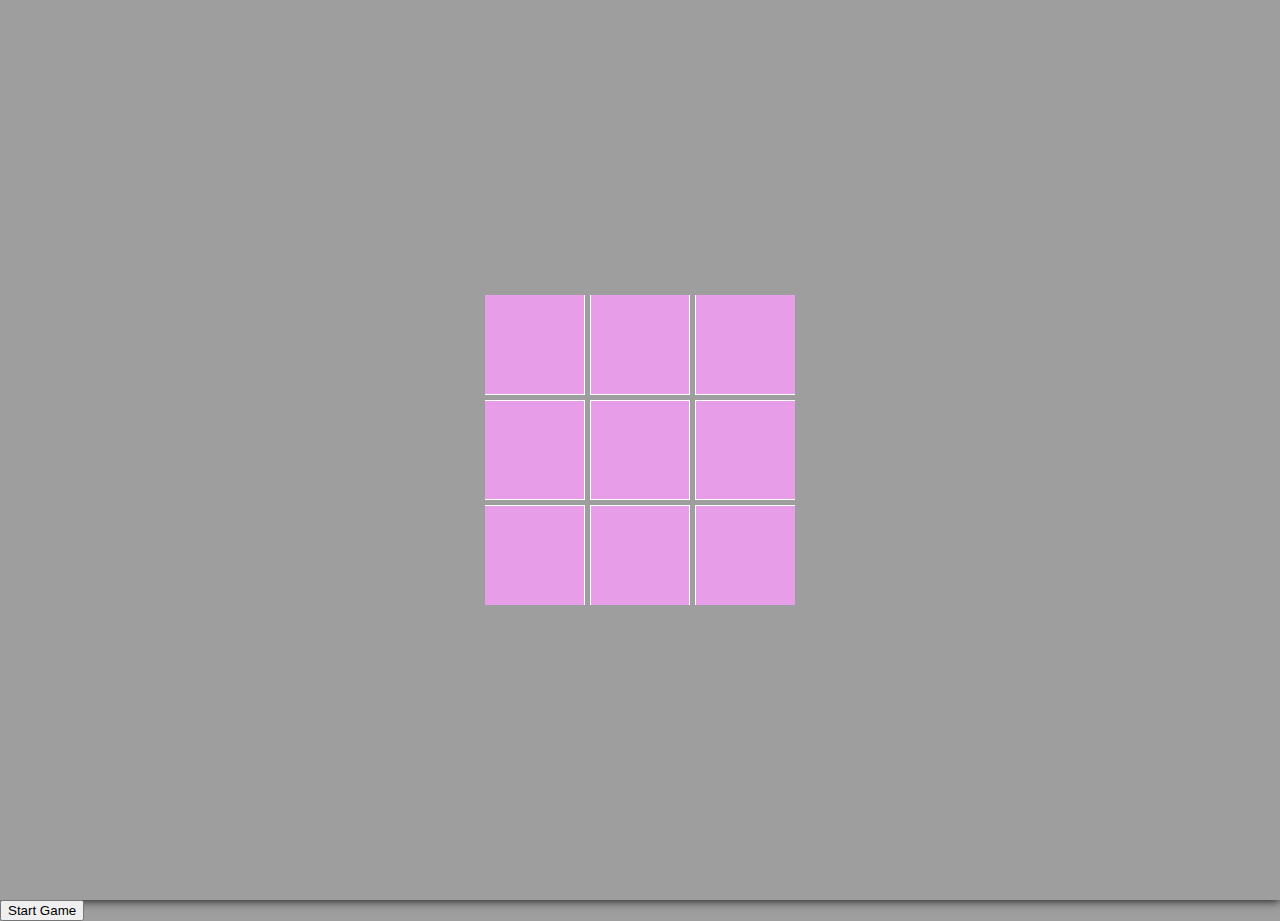
<file: index.html>
<!DOCTYPE html>
<html lang="en">
<head>
<meta charset="UTF-8">
<meta name="viewport" content="width=device-width, initial-scale=1.0">
<title>Tic Tac Toe Game</title>
<meta http-equiv="X-UA-Compatible" content="ie=edge">
<link rel="stylesheet" href="styles1.css">
<script src="script1.js" defer></script>
</head>
<body>
<div class="board" id="board">
    <div class="cell" data-cell></div> 
    <div class="cell" data-cell></div>
    <div class="cell" data-cell></div>
    <div class="cell" data-cell></div>
    <div class="cell" data-cell></div>
    <div class="cell" data-cell></div>
    <div class="cell" data-cell></div>
    <div class="cell" data-cell></div>
    <div class="cell" data-cell></div>
</div>
<div id="startScreen">
    <button id="startButton">Start Game</button>
</div>
<div class="winning-message" id="winningMessage">
    <div data-winning-message-text></div>
    <button id="restartButton">Restart</button>
    </div>
</div>
</body> 
</html>
</file>
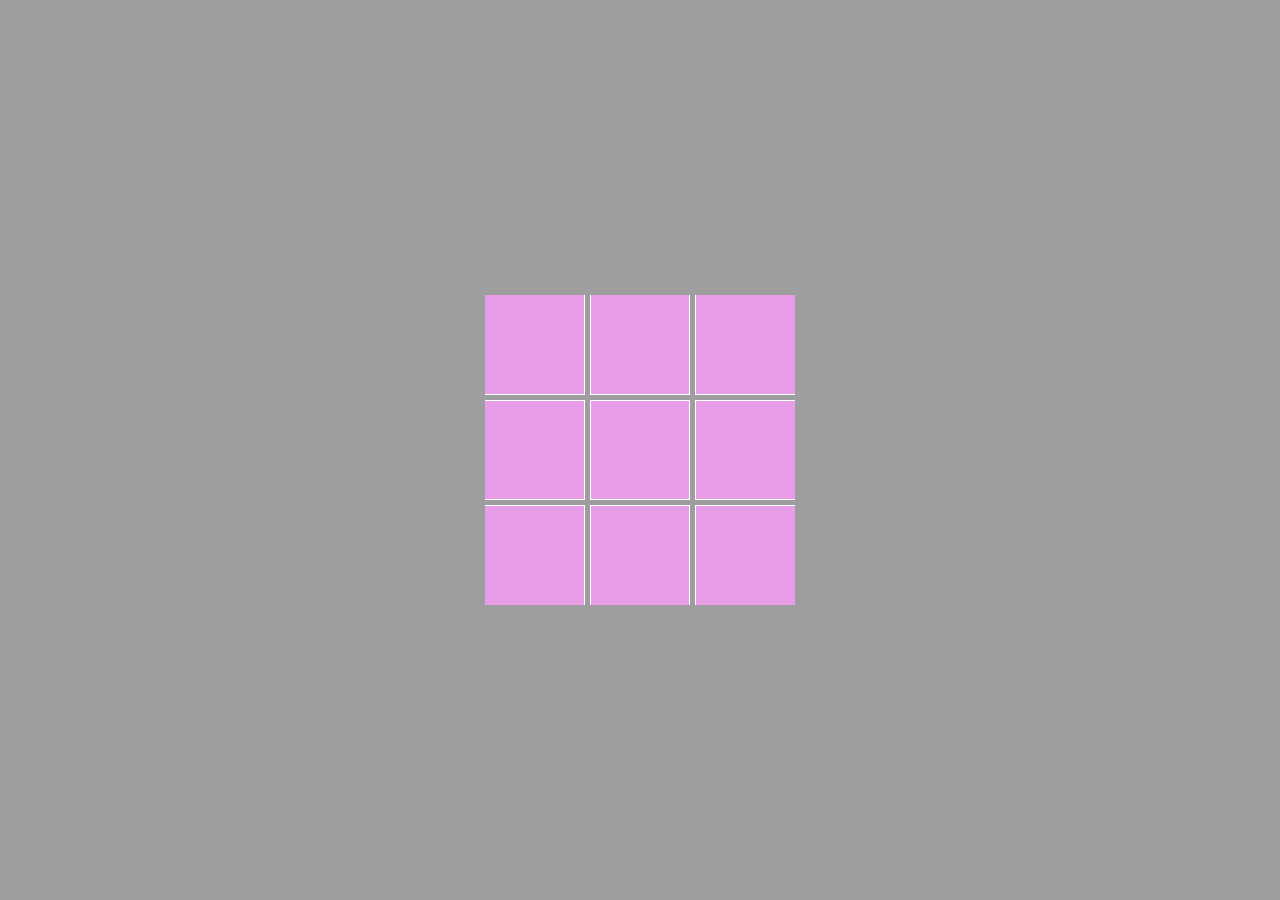
<file: game.html>
<!DOCTYPE html>
<html lang="en">
<head>
<meta charset="UTF-8">
<meta name="viewport" content="width=device-width, initial-scale=1.0">
<title>Tic Tac Toe Game</title>
<meta http-equiv="X-UA-Compatible" content="ie=edge">
<link rel="stylesheet" href="styles.css">
<script src="script.js" defer></script>
</head>
<body>
<div class="board" id="board">
    <div class="cell 1" data-cell name = "1"></div> 
    <div class="cell 2" data-cell name = "2"></div>
    <div class="cell 3" data-cell name = "3"></div>
    <div class="cell 4" data-cell name = "4"></div>
    <div class="cell 5" data-cell name = "5"></div>
    <div class="cell 6" data-cell name = "6"></div>
    <div class="cell 7" data-cell name = "7"></div>
    <div class="cell 8" data-cell name = "8"></div>
    <div class="cell 9" data-cell name = "9"></div>
</div>
<!-- <div id="startScreen"> -->
    <!-- <button id="startButton" >Start Game</button> -->
<!-- </div> -->
<div class="winning-message" id="winningMessage">
    <div data-winning-message-text></div>
    <button id="restartButton">Restart</button>
    </div>
</div>
</body> 
</html>
</file>
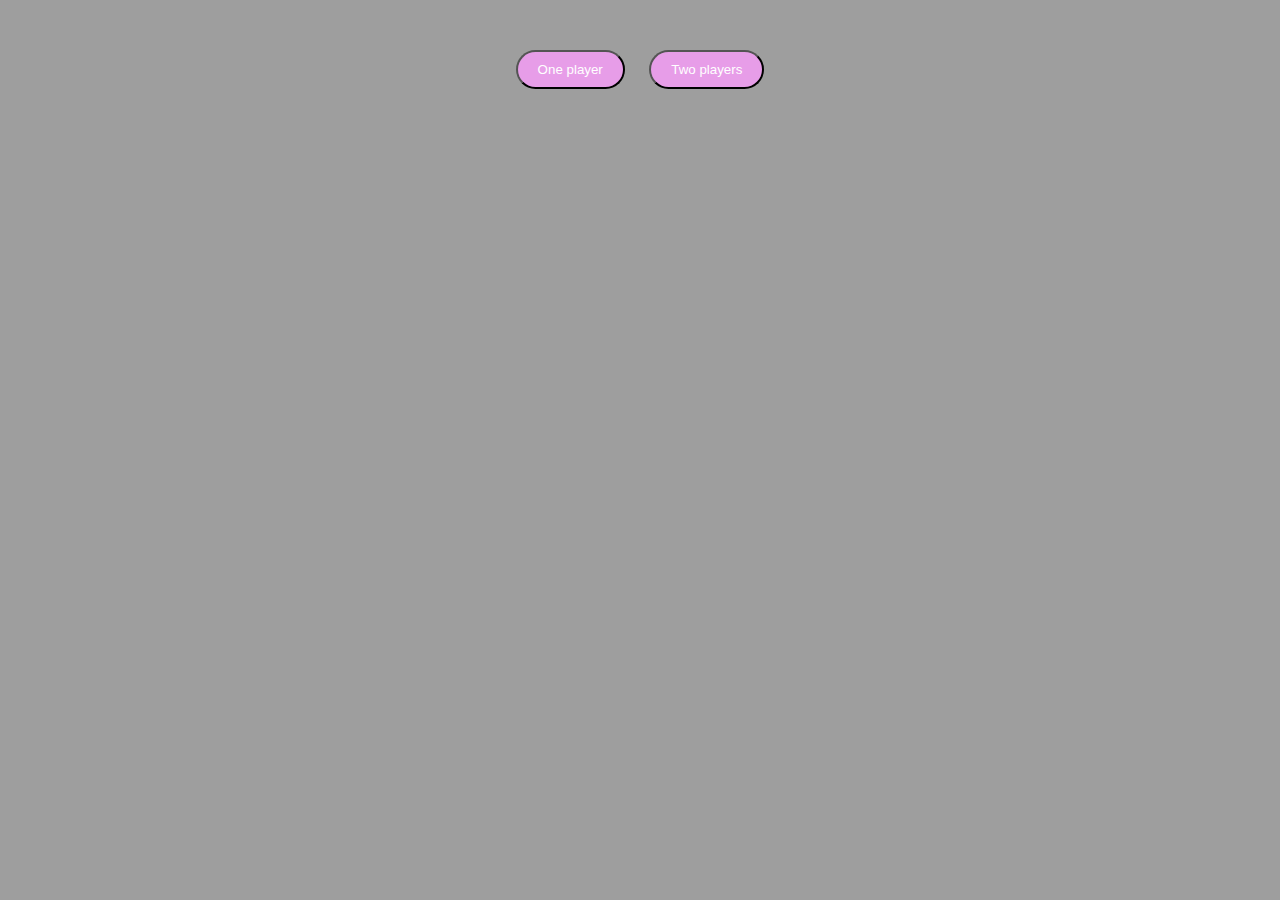
<file: lobby.html>
<!DOCTYPE html>
<html lang="en">
<head>
<meta charset="UTF-8">
<meta name="viewport" content="width=device-width, initial-scale=1.0">
<title>Lobby</title>
<meta http-equiv="X-UA-Compatible" content="ie=edge">
<link rel="stylesheet" href="lobby.css">
<!-- <script src="script.js" defer></script> -->
</head>
<body>
<div id="startScreen">
    <button id="startButton" onclick="window.location.href='game.html';">One player</button>
    <button id="startButton" onclick="window.location.href='index.html';">Two players</button>
</div>
</div>
</body> 
</html>
</file>
<file: styles1.css>
*, *::after, *::before {
  box-sizing: border-box;
}

:root {
  --cell-size: 100px;
  --mark-size: calc(var(--cell-size) * .9);
}

body {
  margin: 0;
  background-color: #9e9e9e; /* Change the background color for contrast */
}

.board {
  width: 100vw;
  height: 100vh;
  display: grid;
  justify-items: center;
  justify-content: center;
  align-content: center;
  grid-template-columns: repeat(3, var(--cell-size));
  grid-gap: 5px; /* Add some space between cells */
  padding: 5px; /* Add some padding around the board */
  box-shadow: 0px 0px 10px 0px #000000; /* Add shadow for better visibility */
}

.cell {
  width: var(--cell-size);
  height: var(--cell-size);
  border: 1px solid #ffffff; /* Make the cell borders white for contrast */
  display: flex;
  justify-content: center;
  align-items: center;
  position: relative;
  background-color: rgb(231, 157, 232); /* Set a different background for the cells */
}

.cell:first-child,
.cell:nth-child(2),
.cell:nth-child(3) {
  border-top: none;
}

.cell:nth-child(3n + 1) {
  border-left: none;
}

.cell:nth-child(3n + 3) {
  border-right: none;
}

.cell:last-child,
.cell:nth-child(8),
.cell:nth-child(7) {
  border-bottom: none;
}

.cell.x,
.cell.circle {
  cursor: not-allowed;
}

.cell.x::before,
.cell.x::after,
.cell.circle::before {
  background-color: rgba(217, 28, 234, 0.877);
}

.board.x .cell:not(.x):not(.circle):hover::before,
.board.x .cell:not(.x):not(.circle):hover::after,
.board.circle .cell:not(.x):not(.circle):hover::before {
  background-color: rgb(243, 218, 218);
}

.cell.x::before,
.cell.x::after,
.board.x .cell:not(.x):not(.circle):hover::before,
.board.x .cell:not(.x):not(.circle):hover::after {
  content: '';
  position: absolute;
  width: calc(var(--mark-size) * .15);
  height: var(--mark-size);
}

.cell.x::before,
.board.x .cell:hover::before {
  transform: rotate(45deg);
}

.cell.x::after,
.board.x .cell:hover::after {
  transform: rotate(-45deg);
}

.cell.circle::before,
.cell.circle::after,
.board.circle .cell:not(.x):not(.circle):hover::before,
.board.circle .cell:not(.x):not(.circle):hover::after {
  content: '';
  position: absolute;
  border-radius: 50%;
}

.cell.circle::before,
.board.circle .cell:not(.x):not(.circle):hover::before {
  width: var(--mark-size);
  height: var(--mark-size);
}

.cell.circle::after,
.board.circle .cell:not(.x):not(.circle):hover::after {
  width: calc(var(--mark-size) * .7);
  height: calc(var(--mark-size) * .7);
  background-color: rgb(222, 216, 216);
}

.winning-message {
  display: none;
  position: fixed;
  top: 0;
  left: 0;
  right: 0;
  bottom: 0;
  background-color: rgba(217, 28, 234, 0.877);
  justify-content: center;
  align-items: center;
  color: white(196, 180, 180);
  font-size: 4rem;
  flex-direction: column;
}

.winning-message button {
  font-size: 2rem;
  color: darkmagenta;
  background-color: white;
  border: 2px solid darkmagenta;
  padding: .25em .5em;
  cursor: pointer;
}

.winning-message button:hover {
  background-color: darkgray;
  color: white;
  border-color: white;
}

.winning-message.show {
  display: flex;
}

.restartButton:hover {
  background-color: gray; /* Change color to confirm it's interactable */
}
.startButton {
  display: flex;
  flex-direction: column;
  align-items: center;
  justify-content: center;
  height: 100vh;
  text-align: center;
}

.startButton {
  padding: 10px 20px;
  font-size: 20px;
  cursor: pointer;
}
</file>
<file: styles.css>
*, *::after, *::before {
  box-sizing: border-box;
}

:root {
  --cell-size: 100px;
  --mark-size: calc(var(--cell-size) * .9);
}

body {
  margin: 0;
  background-color: #9e9e9e; /* Change the background color for contrast */
}

.board {
  width: 100vw;
  height: 100vh;
  display: grid;
  justify-items: center;
  justify-content: center;
  align-content: center;
  grid-template-columns: repeat(3, var(--cell-size));
  grid-gap: 5px; /* Add some space between cells */
  padding: 5px; /* Add some padding around the board */
  box-shadow: 0px 0px 10px 0px #000000; /* Add shadow for better visibility */
}

.cell {
  width: var(--cell-size);
  height: var(--cell-size);
  border: 1px solid #ffffff; /* Make the cell borders white for contrast */
  display: flex;
  justify-content: center;
  align-items: center;
  position: relative;
  background-color: #e79de8; /* Set a different background for the cells */
}

.cell:first-child,
.cell:nth-child(2),
.cell:nth-child(3) {
  border-top: none;
}

.cell:nth-child(3n + 1) {
  border-left: none;
}

.cell:nth-child(3n + 3) {
  border-right: none;
}

.cell:last-child,
.cell:nth-child(8),
.cell:nth-child(7) {
  border-bottom: none;
}

.cell.x,
.cell.circle {
  cursor: not-allowed;
}

.cell.x::before,
.cell.x::after,
.cell.circle::before {
  background-color: rgba(217, 28, 234, 0.877);
}

.board.x .cell:not(.x):not(.circle):hover::before,
.board.x .cell:not(.x):not(.circle):hover::after,
.board.circle .cell:not(.x):not(.circle):hover::before {
  background-color: rgb(243, 218, 218);
}

.cell.x::before,
.cell.x::after,
.board.x .cell:not(.x):not(.circle):hover::before,
.board.x .cell:not(.x):not(.circle):hover::after {
  content: '';
  position: absolute;
  width: calc(var(--mark-size) * .15);
  height: var(--mark-size);
}

.cell.x::before,
.board.x .cell:hover::before {
  transform: rotate(45deg);
}

.cell.x::after,
.board.x .cell:hover::after {
  transform: rotate(-45deg);
}

.cell.circle::before,
.cell.circle::after,
.board.circle .cell:not(.x):not(.circle):hover::before,
.board.circle .cell:not(.x):not(.circle):hover::after {
  content: '';
  position: absolute;
  border-radius: 50%;
}

.cell.circle::before,
.board.circle .cell:not(.x):not(.circle):hover::before {
  width: var(--mark-size);
  height: var(--mark-size);
}

.cell.circle::after,
.board.circle .cell:not(.x):not(.circle):hover::after {
  width: calc(var(--mark-size) * .7);
  height: calc(var(--mark-size) * .7);
  background-color: rgb(222, 216, 216);
}

.winning-message {
  display: none;
  position: fixed;
  top: 0;
  left: 0;
  right: 0;
  bottom: 0;
  background-color: rgba(217, 28, 234, 0.877);
  justify-content: center;
  align-items: center;
  color: white(196, 180, 180);
  font-size: 4rem;
  flex-direction: column;
}

.winning-message button {
  font-size: 2rem;
  color: darkmagenta;
  background-color: white;
  border: 2px solid darkmagenta;
  padding: .25em .5em;
  cursor: pointer;
}

.winning-message button:hover {
  background-color: darkgray;
  color: white;
  border-color: white;
}

.winning-message.show {
  display: flex;
}

.restartButton:hover {
  background-color: gray; /* Change color to confirm it's interactable */
}
.startButton {
  display: flex;
  flex-direction: column;
  align-items: center;
  justify-content: center;
  height: 100vh;
  text-align: center;
}

.startButton {
  padding: 10px 20px;
  font-size: 20px;
  cursor: pointer;
}
</file>
<file: lobby.css>
body {
    font-family: Arial, sans-serif;
    margin: 0;
    padding: 0;
    background-color: #9e9e9e;
  }
  
  .board {
    display: flex;
    flex-wrap: wrap;
    max-width: 600px;
    margin: 100px auto;
    text-align: center;
  }
  
  .cell {
    width: 100px;
    height: 100px;
    border: 1px solid #000;
  }
  
  #startScreen {
    text-align: center;
    margin-top: 50px;
  }
  
  #startButtonContainer {
    display: flex;
    justify-content: center;
  }
  
  #startButton {
    padding: 10px 20px;
    margin: 0 10px;
    color: #fff;
    text-decoration: none;
    border-radius: 25px;
    transition: background-color 0.3s;
  }
  
  #startButton:nth-child(1) {
    background-color: #e79de8; 
  }
  
  #startButton:nth-child(2) {
    background-color: #e79de8;
  }
  
  #startButton:hover {
    background-color: #333;
  }
</file>
